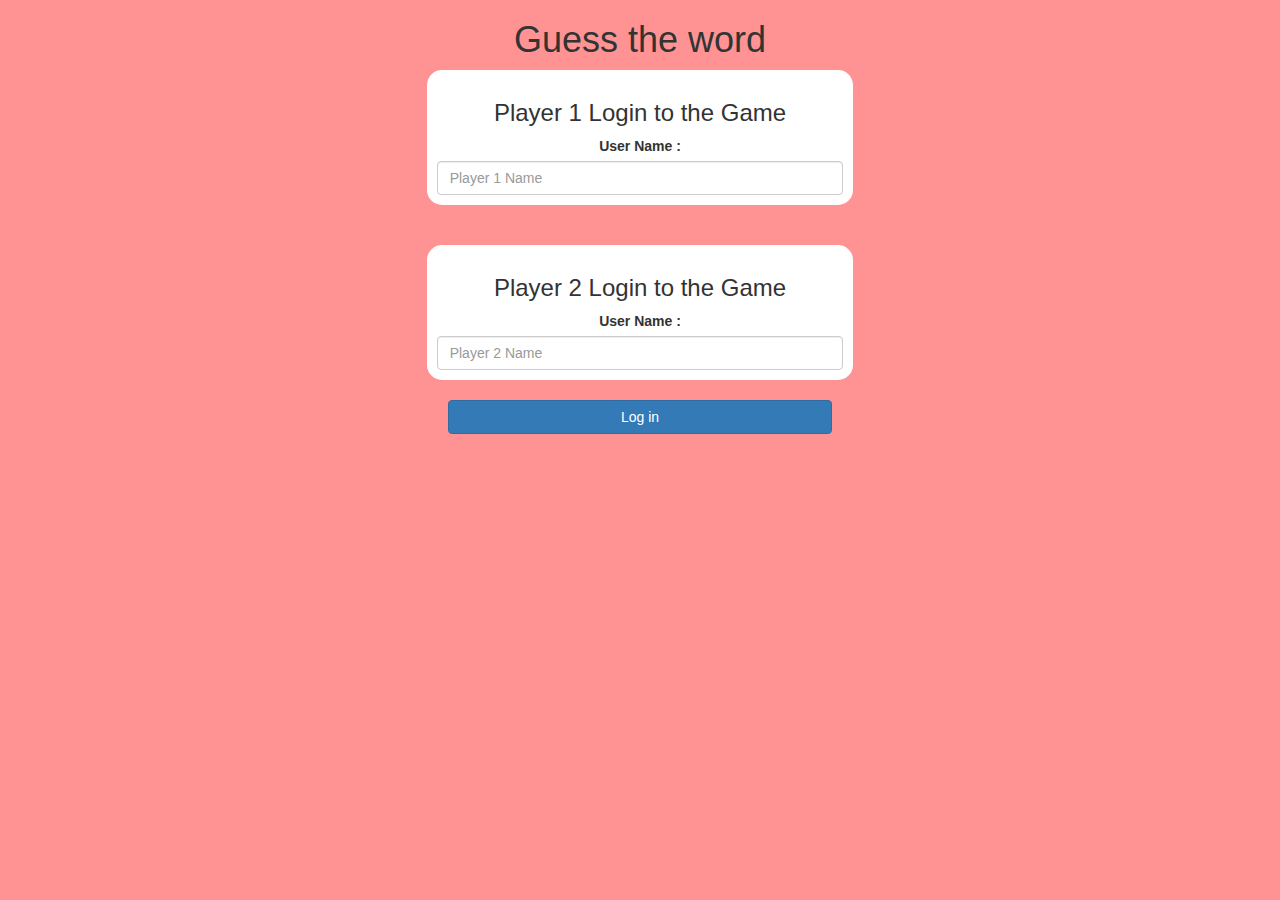
<file: Game_login.html>
<!DOCTYPE html>
<html>
<head>
	<title>Guess The Number</title>

<meta name="viewport" content="width=device-width, initial-scale=1">
<link rel="stylesheet" href="https://maxcdn.bootstrapcdn.com/bootstrap/3.4.0/css/bootstrap.min.css">
<script src="https://ajax.googleapis.com/ajax/libs/jquery/3.4.1/jquery.min.js"></script>
<script src="https://maxcdn.bootstrapcdn.com/bootstrap/3.4.0/js/bootstrap.min.js"></script>

<link rel="stylesheet" type="text/css" href="game.css">

<script src="Game_login.js"></script>
</head>
<body>
	<center>
<h1>Guess the word</h1>
<div class= "col-lg-4 col-sm-8 col-md-6 col-xs-11 login_div1" >
	<h3> Player 1 Login to the Game</h3> 
<label>User Name :</label>
<input type="text" id="player1_input" class="form-control" placeholder="Player 1 Name">
</div>
<br>
<br>
<div class= "col-lg-4 col-sm-8 col-md-6 col-xs-11 login_div2" >
	<h3> Player 2 Login to the Game</h3> 
<label>User Name :</label>
<input type="text" id="player2_input" class="form-control" placeholder="Player 2 Name">
</div>
<br>

<button style="width:30%" class="btn btn-primary" onclick="adduser()">Log in</button>
</center>
</body>

</html>
</file>
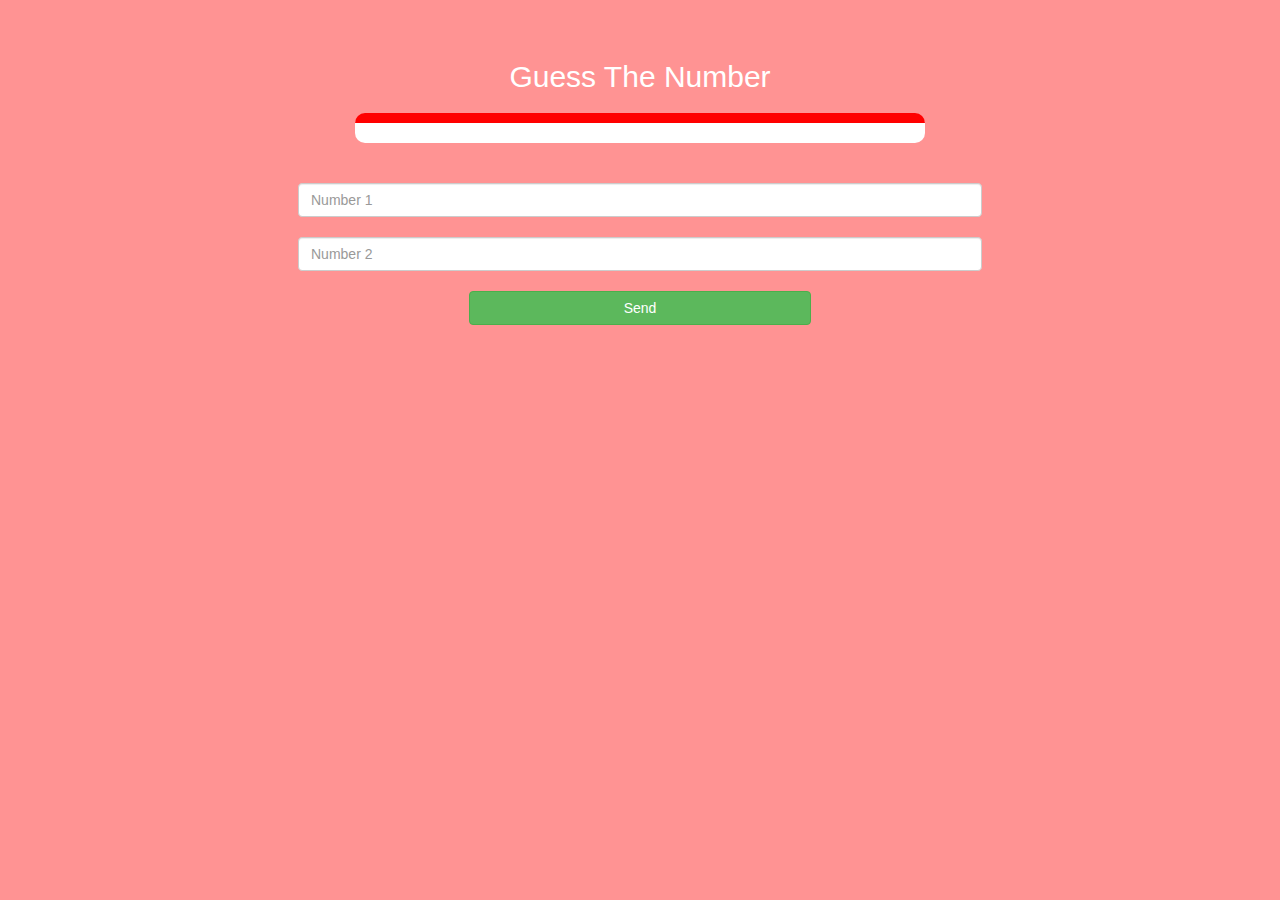
<file: game_page.html>
<!DOCTYPE html>
<html>
<head>
	<title>Guess The Word</title>

<meta name="viewport" content="width=device-width, initial-scale=1">
<link rel="stylesheet" href="https://maxcdn.bootstrapcdn.com/bootstrap/3.4.0/css/bootstrap.min.css">
<script src="https://ajax.googleapis.com/ajax/libs/jquery/3.4.1/jquery.min.js"></script>
<script src="https://maxcdn.bootstrapcdn.com/bootstrap/3.4.0/js/bootstrap.min.js"></script>

<link rel="stylesheet" type="text/css" href="game.css">

<script src="game_page.js"></script>
<script src="Game_login.js"></script>
<head>
    
    <body>
        <h4 id="name1"></h4><span id=" player1_score"></span>
    <br>
    <h4 id="name2"></h4><span id=" player2_score"></span>
        <div class="container">
            <center>
                <h2 style="color: white">Guess The Number</h2>
                <h3 id ="player_question">
                </h3>
                <h3 id="player_answer"></h3>
                <div id ="output" class="col-lg-6"></div>
                <br>
                <br>
                <input type= "text" id= "word" class= "form-control" placeholder="Number 1">
                <br>
                <input type= "text" id= "word" class= "form-control" placeholder="Number 2">
                <BR>
                <button onclick="send()" class= "btn btn-success" style="width: 30%;">Send</button>
            </center>
        </div>
    </body>
</head>
</file>
<file: game.css>
body
{
	background: rgb(255, 147, 147);
}

	.login_div1 , .login_div2
	{
		background: white;
		padding: 10px;
		float: none;
		border-radius: 15px;
	}


#player1_name , #player2_name
{
	display: inline-block;
	margin-left: 20px;
}
#word
{
	width: 60%;
}
#word_display
{
	letter-spacing: 5px;
}
#output
{
background: white;
border-radius: 10px;
border-top: 10px solid #ff0000;
padding: 10px;
float: none;
text-align: left;
}
</file>
